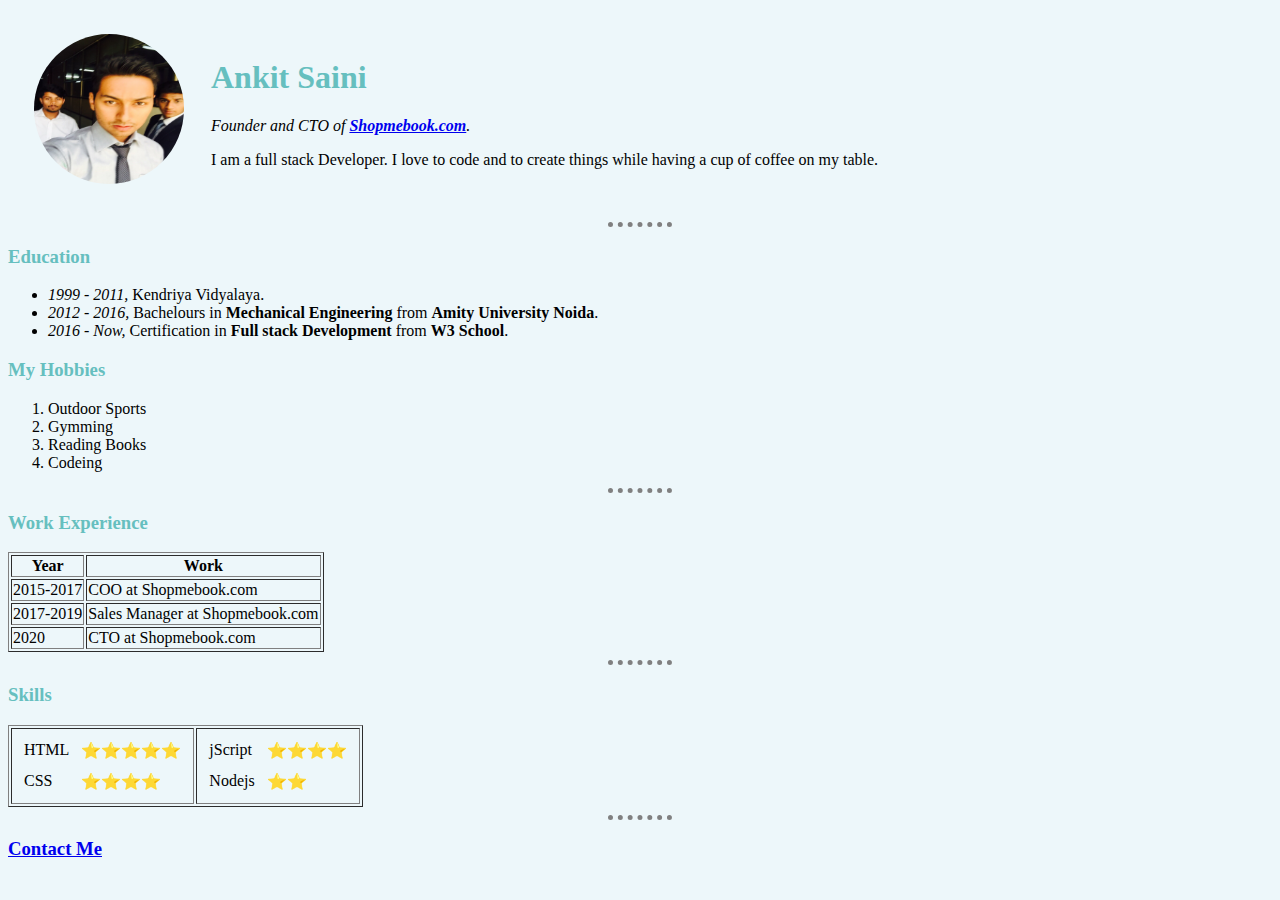
<file: index.html>
<!DOCTYPE html>
<html lang="en" dir="ltr">

<head>
  <meta charset="utf-8">
  <title>Ankit Saini - The full stack Developer</title>
  <link rel="stylesheet" href="css/styles.css">
</head>

<body>
  <table cellspacing="25px">
    <tr>
      <td><img src="Images/IMG-20150409-WA0004.jpg" alt="ankit profile picture" height="150px" width="150px" style="border-radius:50%;"></td>
      <td>
        <h1>Ankit Saini</h1>
        <p><em>Founder and CTO of <strong><a href="http://www.shopmebook.com/">Shopmebook.com</a></strong>.</em></p>
        <p>I am a full stack Developer. I love to code and to create things while having a cup of coffee on my table.</p>
      </td>
    </tr>
  </table>
  <hr>
  <h3>Education</h3>
  <ul>
    <li><em>1999 - 2011,</em> Kendriya Vidyalaya.</li>
    <li><em>2012 - 2016,</em> Bachelours in <strong>Mechanical Engineering</strong> from <strong>Amity University Noida</strong>.</li>
    <li><em>2016 - Now,</em> Certification in <strong>Full stack Development</strong> from <strong>W3 School</strong>.</li>
  </ul>
  <h3>My Hobbies</h3>
  <ol>
    <li>Outdoor Sports</li>
    <li>Gymming</li>
    <li>Reading Books</li>
    <li>Codeing</li>
  </ol>
  <hr>
  <h3>Work Experience</h3>
  <table border="1px">
    <thead>
      <tr>
        <th>Year</th>
        <th>Work</th>
      </tr>
    </thead>
    <tbody>
      <tr>
        <td>2015-2017</td>
        <td>COO at Shopmebook.com</td>
      </tr>
      <tr>
        <td>2017-2019</td>
        <td>Sales Manager at Shopmebook.com</td>
      </tr>
      <tr>
        <td>2020</td>
        <td>CTO at Shopmebook.com</td>
      </tr>
    </tbody>
  </table>
  <hr>
  <h3>Skills</h3>
  <table border="1px">
    <tr>
      <td>
        <table cellspacing="10">
          <tr>
            <td>HTML</td>
            <td>⭐⭐⭐⭐⭐</td>
          </tr>
          <tr>
            <td>CSS</td>
            <td>⭐⭐⭐⭐</td>
          </tr>
        </table>

      </td>

      <td>
        <table cellspacing="10">
          <tr>
            <td>jScript</td>
            <td>⭐⭐⭐⭐</td>
          </tr>
          <tr>
            <td>Nodejs</td>
            <td>⭐⭐</td>
          </tr>
        </table>

      </td>
    </tr>
  </table>

  <hr>
  <h3><a href="contact-me.html">Contact Me</a></h3>
</body>

</html>
</file>
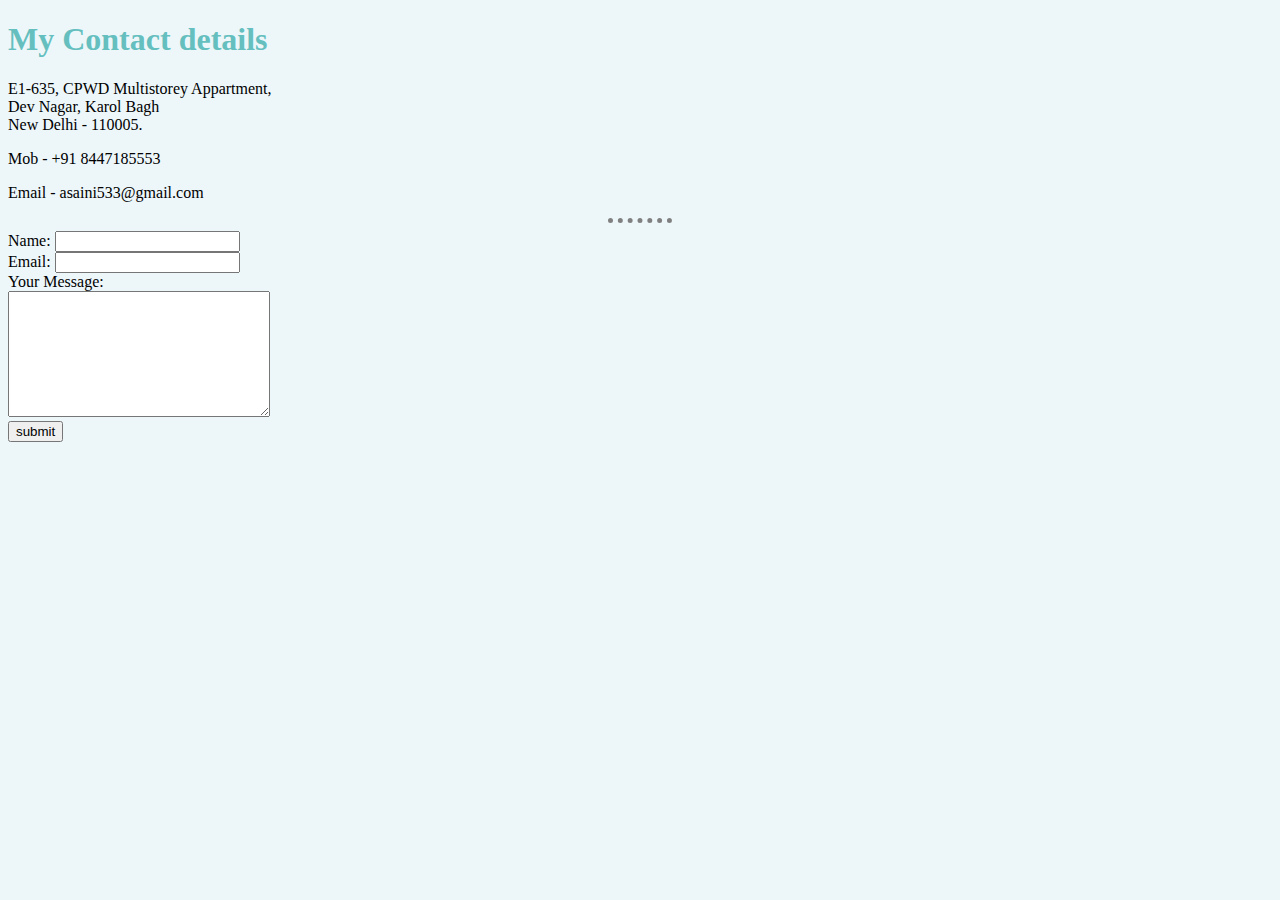
<file: contact-me.html>
<!DOCTYPE html>
<html lang="en" dir="ltr">
  <head>
    <meta charset="utf-8">
    <title>Contact Me</title>
    <link rel="stylesheet" href="css/styles.css">
  </head>
  <body>
    <h1>My Contact details</h1>
    <p>E1-635, CPWD Multistorey Appartment, <br>Dev Nagar, Karol Bagh <br>New Delhi - 110005.</p>
    <p>Mob - +91 8447185553</p>
    <p>Email - asaini533@gmail.com</p>
    <hr>
    <form action="mailto:asaini533@gmail.com" method="post" enctype="text/plain">
      <label>Name: </label>
      <input type="text" name="yourName" value=""><br>
      <label>Email: </label>
      <input type="email" name="yourEmail" value=""><br>
      <label>Your Message: </label><br>
      <textarea name="yourMessage" rows="8" cols="30"></textarea><br>
      <input type="submit" name="" value="submit">
    </form>
  </body>
</html>
</file>
<file: css/styles.css>
body {
  background-color: #edf7fa;
}

hr {
  border-style: none;
  border-top-style: dotted;
  border-color: grey;
  border-width: 5px;
  width: 5%;
}

h1,h3{
  color: #66BFBF;
}
</file>
